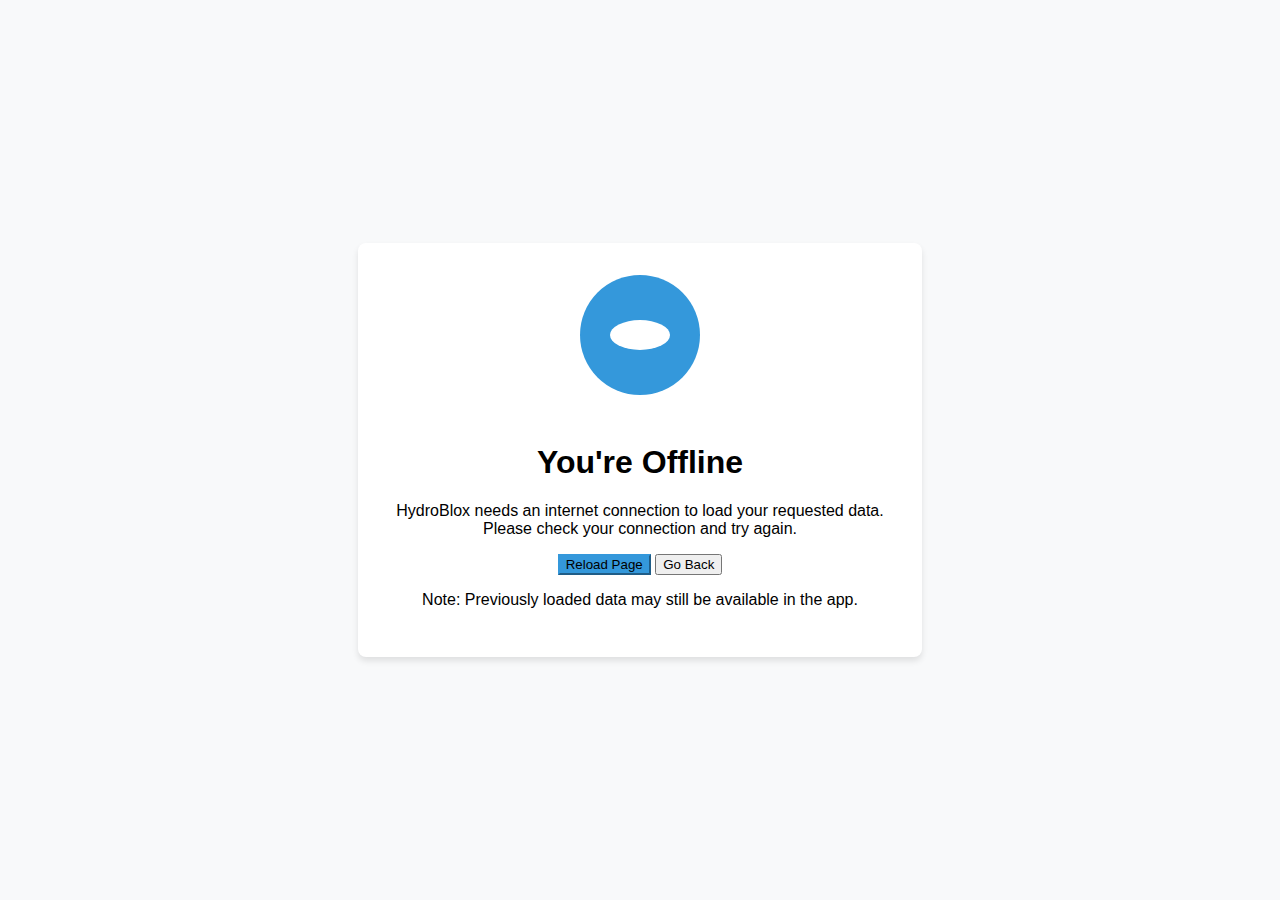
<file: offline.html>
<!DOCTYPE html>
<html lang="en">
<head>
    <meta charset="UTF-8">
    <meta name="viewport" content="width=device-width, initial-scale=1.0">
    <title>Offline - HydroBlox</title>
    <link rel="stylesheet" href="https://cdn.jsdelivr.net/npm/bootstrap@5.3.0/dist/css/bootstrap.min.css">
    <style>
        body {
            font-family: 'Segoe UI', Tahoma, Geneva, Verdana, sans-serif;
            display: flex;
            align-items: center;
            justify-content: center;
            height: 100vh;
            margin: 0;
            background-color: #f8f9fa;
        }
        .offline-container {
            text-align: center;
            padding: 2rem;
            border-radius: 8px;
            background-color: white;
            box-shadow: 0 4px 6px rgba(0,0,0,0.1);
            max-width: 90%;
            width: 500px;
        }
        .icon {
            font-size: 4rem;
            color: #3498db;
            margin-bottom: 1rem;
        }
        .water-icon {
            display: inline-block;
            position: relative;
            width: 120px;
            height: 120px;
            background-color: #3498db;
            border-radius: 50%;
            margin-bottom: 1.5rem;
        }
        .water-icon:after {
            content: "";
            position: absolute;
            top: 50%;
            left: 50%;
            transform: translate(-50%, -50%);
            width: 60px;
            height: 30px;
            background-color: white;
            border-radius: 50%;
        }
        .btn-primary {
            background-color: #3498db;
            border-color: #3498db;
        }
        .btn-primary:hover {
            background-color: #2980b9;
            border-color: #2980b9;
        }
    </style>
</head>
<body>
    <div class="offline-container">
        <div class="water-icon"></div>
        <h1 class="h3 mb-3">You're Offline</h1>
        <p class="text-muted mb-4">HydroBlox needs an internet connection to load your requested data. Please check your connection and try again.</p>
        <div class="d-grid gap-2">
            <button class="btn btn-primary" onclick="window.location.reload()">Reload Page</button>
            <button class="btn btn-outline-secondary" onclick="window.history.back()">Go Back</button>
        </div>
        <p class="mt-4 small text-muted">Note: Previously loaded data may still be available in the app.</p>
    </div>
</body>
</html>
</file>
